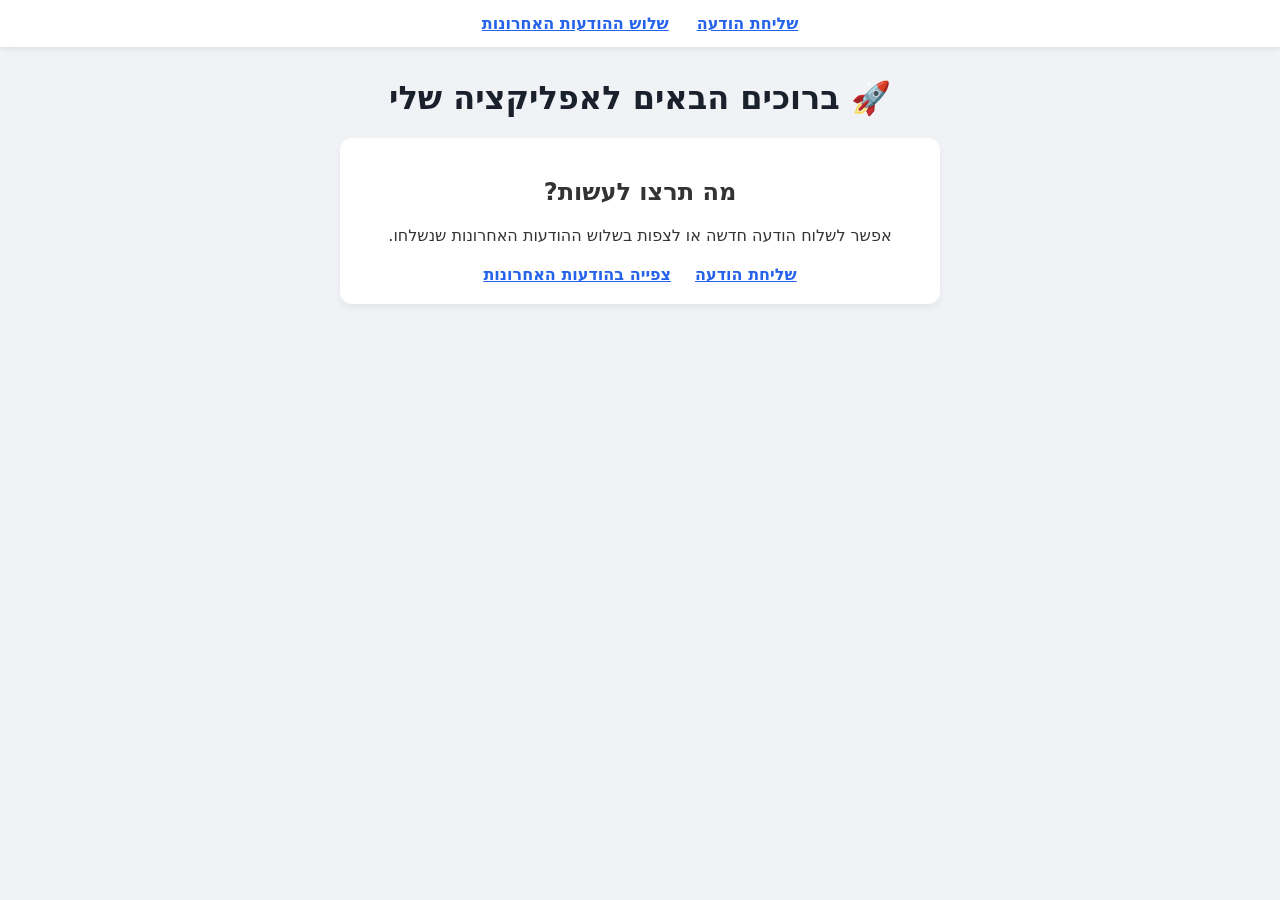
<file: index.html>
<!DOCTYPE html>
<html lang="he" dir="rtl">
<head>
  <meta charset="UTF-8">
  <meta name="viewport" content="width=device-width, initial-scale=1.0">
  <title>דף הבית | האפליקציה שלי</title>
  <link rel="stylesheet" href="style.css">
</head>
<body>
  <header class="site-header">
    <nav class="top-navigation" aria-label="ניווט ראשי">
      <a href="messages.html">שליחת הודעה</a>
      <a href="recent.html">שלוש ההודעות האחרונות</a>
    </nav>
  </header>

  <main class="container">
    <h1>🚀 ברוכים הבאים לאפליקציה שלי</h1>
    <section class="card home-card">
      <h2>מה תרצו לעשות?</h2>
      <p>אפשר לשלוח הודעה חדשה או לצפות בשלוש ההודעות האחרונות שנשלחו.</p>
      <div class="home-links">
        <a href="messages.html">שליחת הודעה</a>
        <a href="recent.html">צפייה בהודעות האחרונות</a>
      </div>
    </section>
  </main>
</body>
</html>
</file>
<file: style.css>
body {
  font-family: system-ui, -apple-system, sans-serif;
  background-color: #f0f2f5;
  margin: 0;
  padding: 20px;
  direction: rtl;
  color: #333;
}

.container {
  max-width: 600px;
  margin: 0 auto;
}

h1 {
  text-align: center;
  color: #1a202c;
}

.site-header {
  margin: -20px -20px 32px;
  padding: 14px 20px;
  background: white;
  box-shadow: 0 2px 6px rgba(0, 0, 0, 0.08);
}

.top-navigation {
  display: flex;
  justify-content: center;
  flex-wrap: wrap;
  gap: 12px 28px;
  max-width: 1000px;
  margin: 0 auto;
}

.top-navigation a,
.home-links a {
  color: #2563eb;
  font-weight: bold;
}

.top-navigation a[aria-current="page"] {
  color: #1e3a8a;
  text-decoration-thickness: 2px;
  text-underline-offset: 5px;
}

.home-card {
  text-align: center;
}

.home-links {
  display: flex;
  justify-content: center;
  flex-wrap: wrap;
  gap: 12px 24px;
  margin-top: 20px;
}

.card {
  background: white;
  padding: 20px;
  border-radius: 12px;
  box-shadow: 0 4px 6px rgba(0,0,0,0.05);
  margin-bottom: 20px;
}

.input-group {
  display: flex;
  gap: 10px;
}

input[type="text"] {
  flex: 1;
  padding: 12px;
  border: 1px solid #cbd5e1;
  border-radius: 8px;
  font-size: 16px;
}

button {
  padding: 12px 20px;
  background-color: #2563eb;
  color: white;
  border: none;
  border-radius: 8px;
  cursor: pointer;
  font-weight: bold;
}

button:hover {
  background-color: #1d4ed8;
}

ul {
  list-style: none;
  padding: 0;
  margin: 0;
}

li {
  padding: 12px;
  border-bottom: 1px solid #e2e8f0;
}

li:last-child {
  border-bottom: none;
}

button:disabled {
  cursor: wait;
  opacity: 0.7;
}

.loading { color: #64748b; }
.error { color: #ef4444; }
</file>
